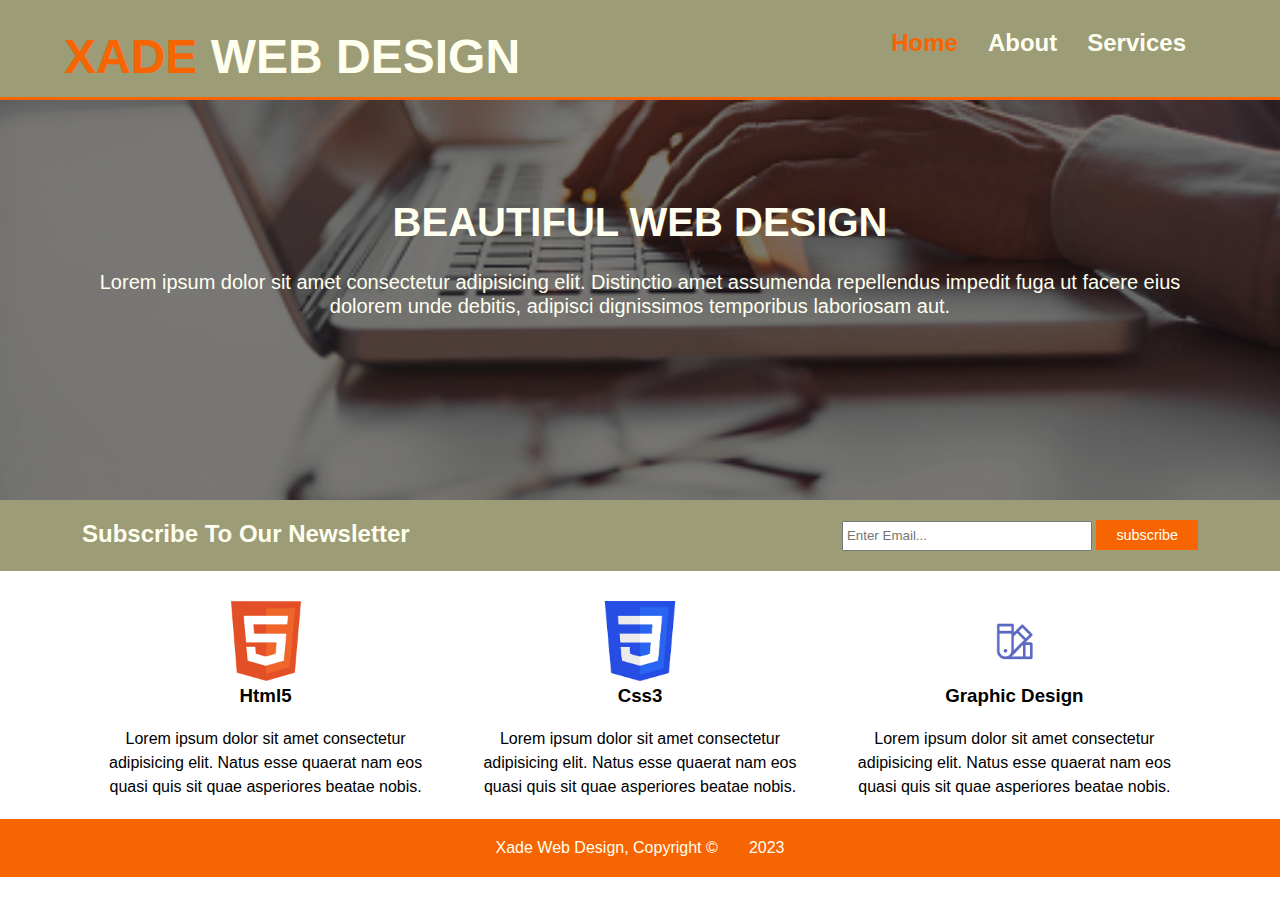
<file: index.html>
<!DOCTYPE html>
<html lang="en">

<head>
    <meta charset="UTF-8">
    <meta http-equiv="X-UA-Compatible" content="IE=edge">
    <meta name="viewport" content="width=device-width, initial-scale=1.0">
    <link rel="stylesheet" href="style.css">
    <link rel="stylesheet" href=" https://cdnjs.cloudflare.com/ajax/libs/font-awesome/6.2.0/css/all.min.css">
    <title>MY PROJECT</title>
</head>

<body>
    <header>
        <div class="container head">
            <div class="brandname">
                <h1><span class="name">xade</span> web design</h1>
            </div>
            <nav>
                <ul>
                    <li class="current"><a href="index.html">home</a></li>
                    <li><a href="about.html">about</a></li>
                    <li><a href="services.html">services</a></li>

                </ul>
            </nav>
        </div>
    </header>
    <section id="section1">
        <div class="container">
            <h1>beautiful web design</h1>
            <p>Lorem ipsum dolor sit amet consectetur adipisicing elit. Distinctio amet assumenda repellendus impedit fuga ut facere eius dolorem unde debitis, adipisci dignissimos temporibus laboriosam aut.</p>
        </div>
    </section>
    <section id="section2">
        <div class="container news">
            <h1>subscribe to our newsletter</h1>
            <form>
                <input type="email" placeholder="Enter Email...">
                <button type="submit" class="button1">subscribe</button>
            </form>
        </div>
    </section>
    <section id="section3">
        <div class="container boxes">
            <div class="box">
                <img class="img1" src="./images/html.png">
                <h3>html5</h3>
                <p>Lorem ipsum dolor sit amet consectetur adipisicing elit. Natus esse quaerat nam eos quasi quis sit quae asperiores beatae nobis.</p>
            </div>
            <div class="box">
                <img src=" ./images/css.png ">
                <h3>css3</h3>
                <p>Lorem ipsum dolor sit amet consectetur adipisicing elit. Natus esse quaerat nam eos quasi quis sit quae asperiores beatae nobis.</p>
            </div>
            <div class="box ">
                <img src=" ./images/graphic.png ">
                <h3>graphic design</h3>
                <p>Lorem ipsum dolor sit amet consectetur adipisicing elit. Natus esse quaerat nam eos quasi quis sit quae asperiores beatae nobis.</p>
            </div>
        </div>
    </section>
    <footer>
        <p>Xade Web Design, Copyright &copy; &nbsp; &nbsp; &nbsp; 2023</p>
    </footer>

</body>

</html>
</file>
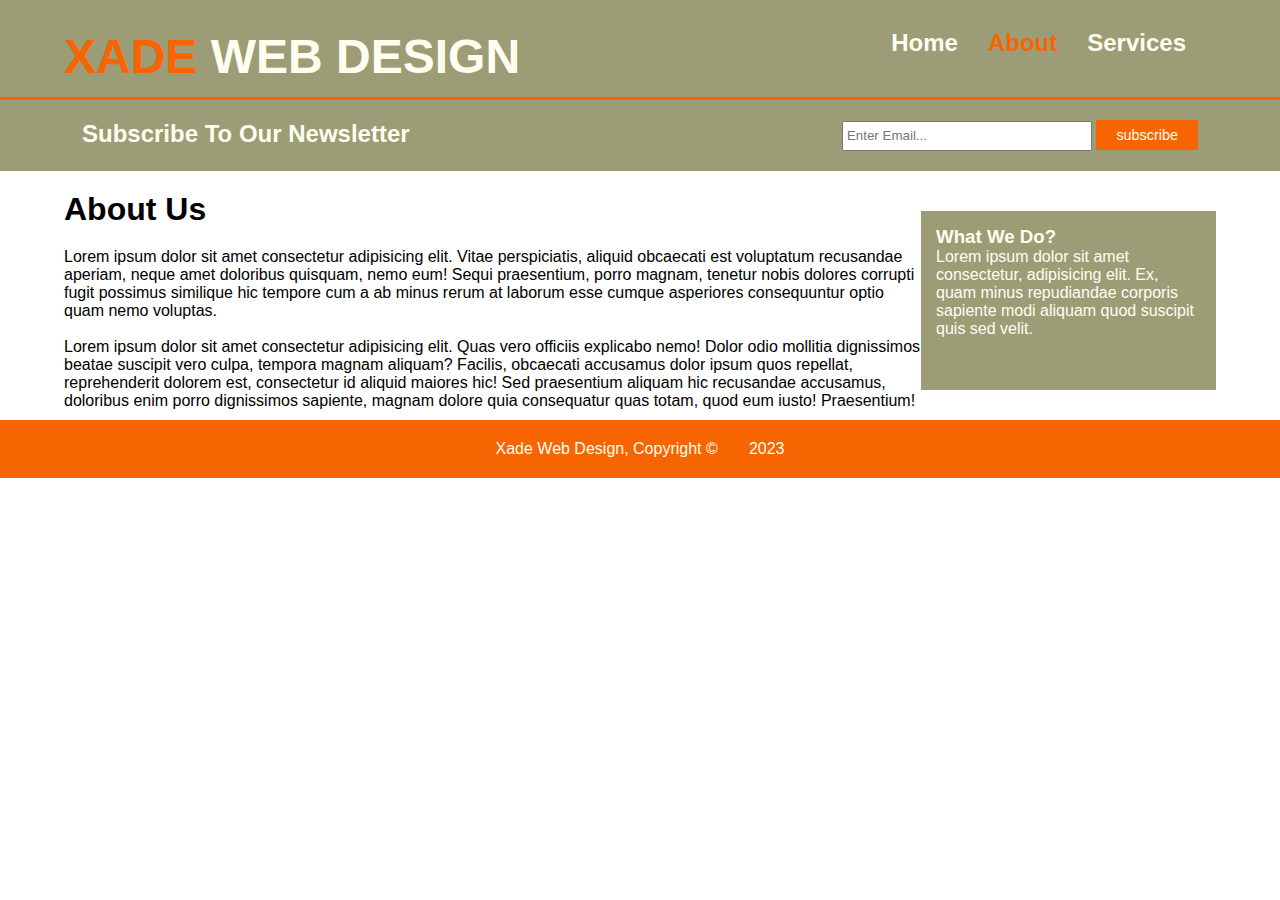
<file: about.html>
<!DOCTYPE html>
<html lang="en">

<head>
    <meta charset="UTF-8">
    <meta http-equiv="X-UA-Compatible" content="IE=edge">
    <meta name="viewport" content="width=device-width, initial-scale=1.0">
    <link rel="stylesheet" href="style.css">
    <link rel="stylesheet" href=" https://cdnjs.cloudflare.com/ajax/libs/font-awesome/6.2.0/css/all.min.css">
    <title>MY PROJECT</title>
</head>

<body>
    <header>
        <div class="container head">
            <div class="brandname">
                <h1><span class="name">xade</span> web design</h1>
            </div>
            <nav>
                <ul>
                    <li><a href="index.html">home</a></li>
                    <li class="current"><a href="about.html">about</a></li>
                    <li><a href="services.html">services</a></li>

                </ul>
            </nav>
        </div>
    </header>
    <section id="section2">
        <div class="container news">
            <h1>subscribe to our newsletter</h1>
            <form>
                <input type="email" placeholder="Enter Email...">
                <button type="submit" class="button1">subscribe</button>
            </form>
        </div>
    </section>

    <section id="section3">
        <div class="container about">
            <article>
                <h1 class="about-heading">about us</h1>
                <p>Lorem ipsum dolor sit amet consectetur adipisicing elit. Vitae perspiciatis, aliquid obcaecati est voluptatum recusandae aperiam, neque amet doloribus quisquam, nemo eum! Sequi praesentium, porro magnam, tenetur nobis dolores corrupti
                    fugit possimus similique hic tempore cum a ab minus rerum at laborum esse cumque asperiores consequuntur optio quam nemo voluptas.</p> <br>
                <p>Lorem ipsum dolor sit amet consectetur adipisicing elit. Quas vero officiis explicabo nemo! Dolor odio mollitia dignissimos beatae suscipit vero culpa, tempora magnam aliquam? Facilis, obcaecati accusamus dolor ipsum quos repellat, reprehenderit
                    dolorem est, consectetur id aliquid maiores hic! Sed praesentium aliquam hic recusandae accusamus, doloribus enim porro dignissimos sapiente, magnam dolore quia consequatur quas totam, quod eum iusto! Praesentium!</p>
            </article>
            <aside id="sidebar" class="dark">
                <h3>what we do?</h3>
                <p>Lorem ipsum dolor sit amet consectetur, adipisicing elit. Ex, quam minus repudiandae corporis sapiente modi aliquam quod suscipit quis sed velit.</p>
            </aside>
        </div>
    </section>

    <footer>
        <p>Xade Web Design, Copyright &copy; &nbsp; &nbsp; &nbsp; 2023</p>
    </footer>

</body>

</html>
</file>
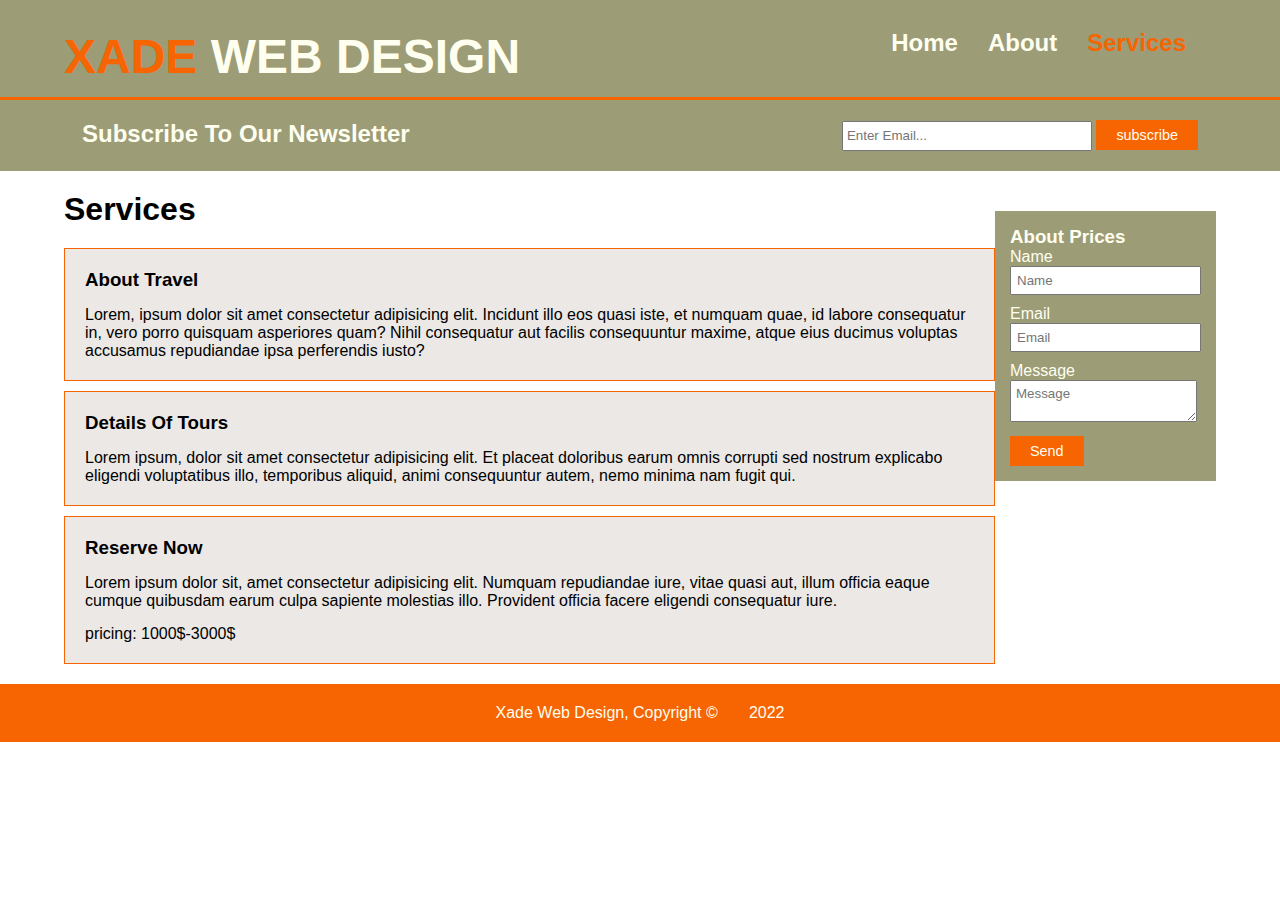
<file: services.html>
<!DOCTYPE html>
<html lang="en">

<head>
    <meta charset="UTF-8">
    <meta http-equiv="X-UA-Compatible" content="IE=edge">
    <meta name="viewport" content="width=device-width, initial-scale=1.0">
    <link rel="stylesheet" href="style.css">
    <link rel="stylesheet" href=" https://cdnjs.cloudflare.com/ajax/libs/font-awesome/6.2.0/css/all.min.css">
    <title>MY PROJECT</title>
</head>

<body>
    <header>
        <div class="container head">
            <div class="brandname">
                <h1><span class="name">xade</span> web design</h1>
            </div>
            <nav>
                <ul>
                    <li><a href="index.html">home</a></li>
                    <li><a href="about.html">about</a></li>
                    <li class="current"><a href="services.html">services</a></li>

                </ul>
            </nav>
        </div>
    </header>

    <section id="section2">
        <div class="container news">
            <h1>subscribe to our newsletter</h1>
            <form>
                <input type="email" placeholder="Enter Email...">
                <button type="submit" class="button1">subscribe</button>
            </form>
        </div>
    </section>

    <section id="section3">
        <div class="container services">
            <article>
                <h1 class="about-heading">services</h1>
                <ul id="service">
                    <li>
                        <h3>about travel</h3>
                        <p>Lorem, ipsum dolor sit amet consectetur adipisicing elit. Incidunt illo eos quasi iste, et numquam quae, id labore consequatur in, vero porro quisquam asperiores quam? Nihil consequatur aut facilis consequuntur maxime, atque eius
                            ducimus voluptas accusamus repudiandae ipsa perferendis iusto?</p>

                    </li>
                    <li>
                        <h3>details of tours </h3>
                        <p>Lorem ipsum, dolor sit amet consectetur adipisicing elit. Et placeat doloribus earum omnis corrupti sed nostrum explicabo eligendi voluptatibus illo, temporibus aliquid, animi consequuntur autem, nemo minima nam fugit qui.</p>

                    </li>
                    <li>
                        <h3>reserve now</h3>
                        <p>Lorem ipsum dolor sit, amet consectetur adipisicing elit. Numquam repudiandae iure, vitae quasi aut, illum officia eaque cumque quibusdam earum culpa sapiente molestias illo. Provident officia facere eligendi consequatur iure.</p>
                        <p>pricing: 1000$-3000$</p>
                    </li>
                </ul>
            </article>
            <aside id="sidebar side">
                <div class="dark">
                    <h3>about prices</h3>
                    <form class="info">
                        <div>
                            <label for="">Name</label> <br>
                            <input type="text" placeholder="Name">
                        </div>
                        <div>
                            <label for="">Email</label> <br>
                            <input type="email" placeholder="Email">
                        </div>
                        <div>
                            <label for="">Message</label> <br>
                            <textarea placeholder="Message"></textarea>
                        </div>
                        <button class="button1" type="submit">Send</button>
                    </form>
                </div>
            </aside>
        </div>
    </section>
    <footer>
        <p>Xade Web Design, Copyright &copy; &nbsp; &nbsp; &nbsp; 2022</p>
    </footer>

</body>

</html>
</file>
<file: style.css>
:root {
                     --orange: rgb(247, 100, 2);
                     --white: rgb(255, 255, 240);
                 }
                 
                 * {
                     margin: 0;
                     padding: 0;
                     box-sizing: border-box;
                     font-family: sans-serif;
                 }
                 /*Global*/
                 
                 .container {
                     width: 90%;
                     margin: auto;
                     overflow: hidden;
                 }
                 
                 .button1 {
                     height: 30px;
                     padding: 0 20px;
                     font-size: 0.9rem;
                     background-color: var(--orange);
                     color: var(--white);
                     border: none;
                     cursor: pointer;
                 }
                 
                 .dark {
                     background-color: rgb(156, 156, 119);
                     color: rgb(255, 255, 240);
                     padding: 15px;
                     margin: 20px 0;
                 }
                 
                 h1 {
                     text-transform: uppercase;
                     font-size: 3rem;
                 }
                 
                 h3 {
                     text-transform: capitalize;
                 }
                 
                 nav ul li a {
                     text-transform: capitalize;
                     text-decoration: none;
                 }
                 
                 header {
                     background-color: rgb(156, 156, 119);
                     color: var(--white);
                     min-height: 100px;
                     padding-top: 15px;
                     border-bottom: 3px solid var(--orange);
                     display: flex;
                 }
                 
                 .head {
                     display: flex;
                     justify-content: space-between;
                 }
                 
                 header a {
                     font-size: 1.5rem;
                     font-weight: bold;
                     color: var(--white);
                 }
                 
                 header ul {
                     display: flex;
                 }
                 
                 header ul li {
                     list-style-type: none;
                     margin-right: 30px;
                     position: relative;
                 }
                 
                 header ul li::after {
                     content: '';
                     width: 0;
                     height: 3px;
                     left: 0;
                     bottom: -5px;
                     background-color: var(--orange);
                     position: absolute;
                     transition: 0.3s;
                 }
                 
                 header ul li:hover::after {
                     width: 100%;
                 }
                 
                 header .name,
                 header .current a {
                     color: var(--orange);
                 }
                 /*SECTION 1*/
                 
                 #section1 {
                     min-height: 400px;
                     background: linear-gradient(rgba(0, 0, 0, 0.5), rgba(0, 0, 0, 0.5)), url('./images/image.jpg') no-repeat 0 -400px;
                     background-size: cover;
                     text-align: center;
                     color: var(--white);
                 }
                 
                 #section1 h1 {
                     font-size: 2.5rem;
                     margin-top: 100px;
                     margin-bottom: 25px;
                 }
                 
                 #section1 p {
                     font-size: 1.25rem;
                     line-height: 1.5rem;
                 }
                 /*SECTION 2*/
                 
                 #section2 {
                     background-color: rgb(156, 156, 119);
                     color: var(--white);
                     padding: 20px;
                 }
                 
                 .news {
                     display: flex;
                     justify-content: space-between;
                 }
                 
                 .news h1 {
                     text-transform: capitalize;
                     font-size: 1.5rem;
                 }
                 
                 #section2 input[type="email"] {
                     height: 30px;
                     width: 250px;
                     padding: 3px;
                 }
                 /*SECTION 3*/
                 
                 #section3 {
                     margin-top: 20px;
                 }
                 
                 #section3 .boxes {
                     display: flex;
                     justify-content: space-evenly;
                 }
                 
                 #section3 .boxes .box {
                     width: 30%;
                     padding: 10px;
                     text-align: center;
                 }
                 
                 .boxes .box img {
                     width: 80px;
                 }
                 
                 .boxes .box .img1 {
                     width: 70px;
                 }
                 
                 .boxes .box p {
                     margin-top: 20px;
                     line-height: 1.5rem;
                 }
                 /*ABOUT*/
                 
                 .about {
                     display: flex;
                     justify-content: space-between;
                 }
                 
                 .about-heading {
                     font-size: 2rem;
                     text-transform: capitalize;
                     margin-bottom: 20px;
                 }
                 /*SERVICES*/
                 
                 .services {
                     display: flex;
                     justify-content: space-between;
                 }
                 
                 ul#service li {
                     background-color: rgb(235, 232, 230);
                     padding: 20px;
                     margin-bottom: 10px;
                     border: 1px solid var(--orange);
                 }
                 
                 ul#service li p {
                     margin-top: 15px;
                 }
                 
                 aside#sidebar .info input,
                 aside#sidebar .info textarea {
                     width: 90%;
                 }
                 
                 .info input,
                 textarea {
                     padding: 5px;
                 }
                 
                 .info div {
                     margin-bottom: 10px;
                 }
                 
                 footer {
                     margin-top: 10px;
                     padding: 20px;
                     text-align: center;
                     background-color: var(--orange);
                     color: var(--white);
                 }
                 /*Media Queries*/
                 
                 @media (max-width:768px) {
                     .head,
                     .news,
                     #section3 .boxes,
                     .about,
                     .services {
                         display: block;
                     }
                     .head h1 {
                         font-size: 2rem;
                     }
                     .head ul li a {
                         font-size: 1rem;
                     }
                     header h1,
                     nav li {
                         text-align: center;
                         width: 100%;
                     }
                     #section2 button,
                     .info button {
                         display: block;
                         width: 100%;
                     }
                     #section2 form input[type="email"],
                     #sidebar .info input,
                     #sidebar .info textarea {
                         width: 100%;
                         margin-bottom: 5px;
                     }
                     #section3 .boxes .box {
                         width: 100%;
                     }
                 }
</file>
